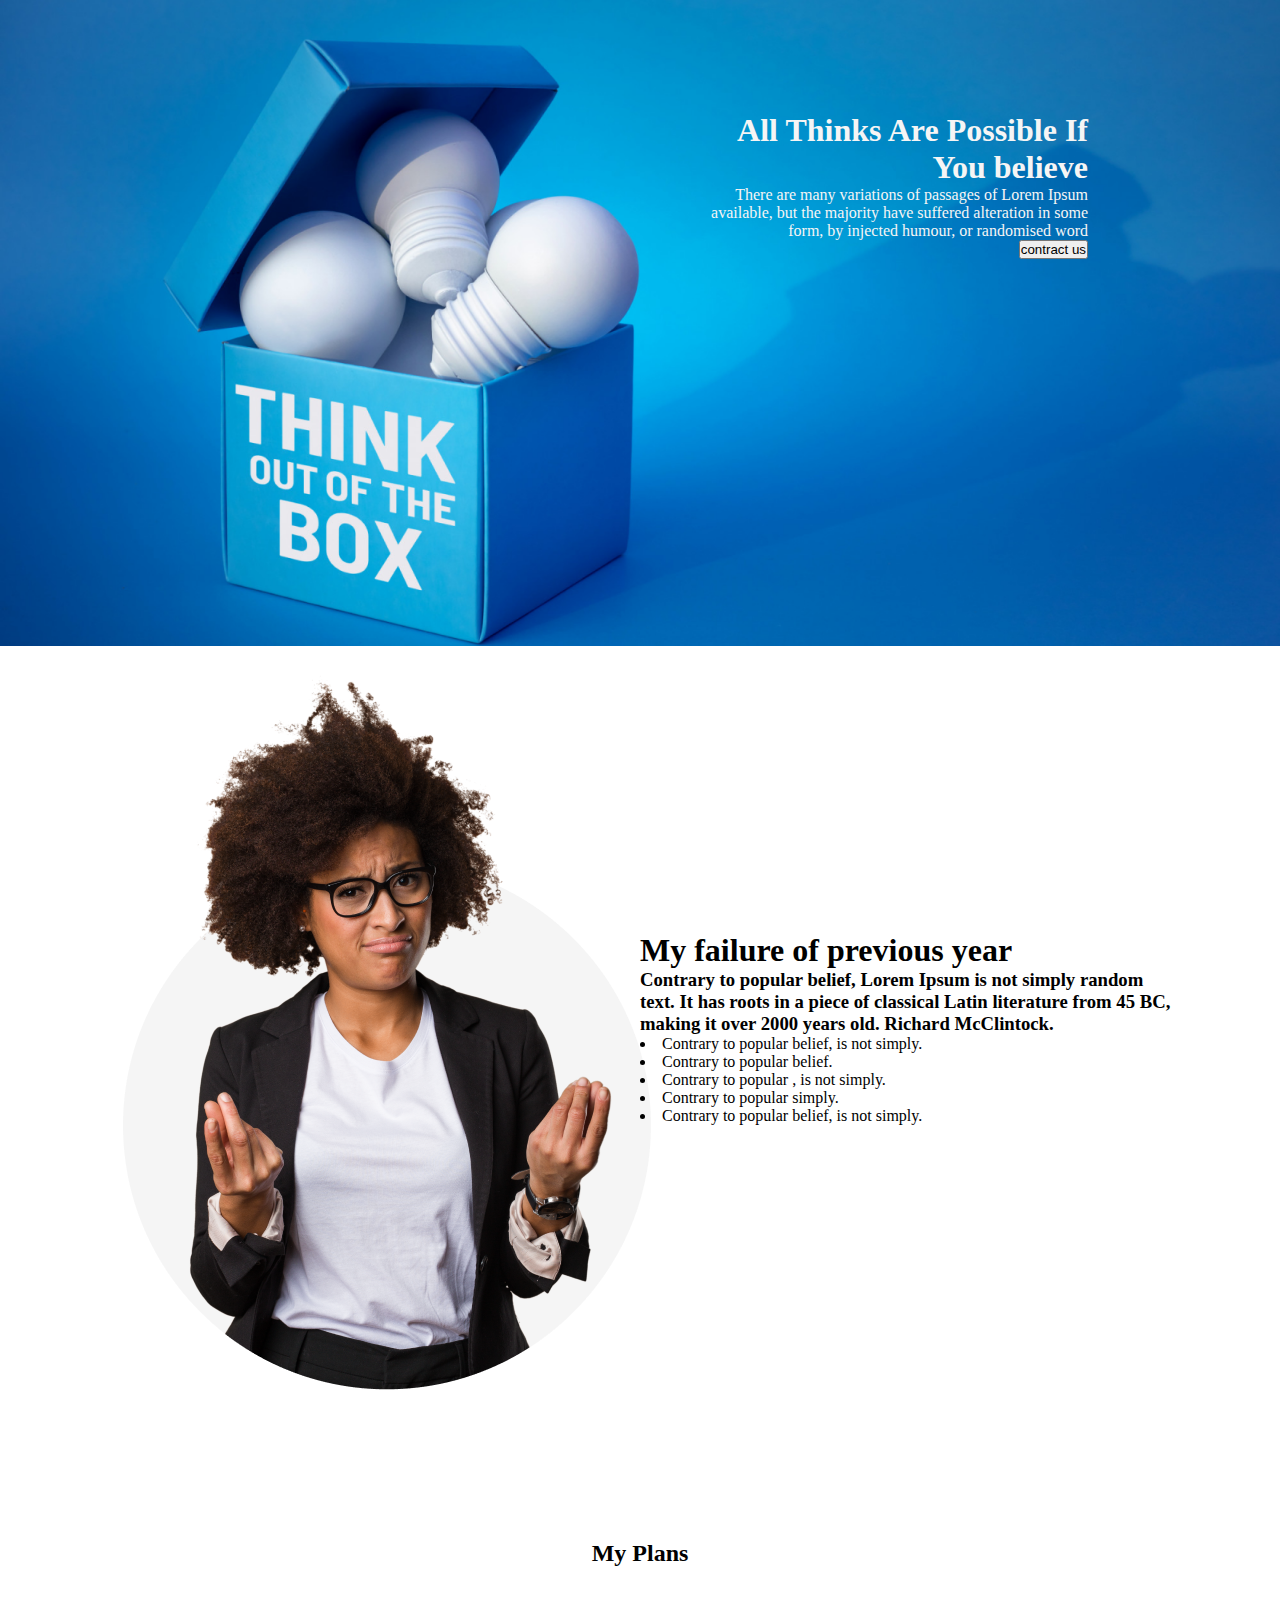
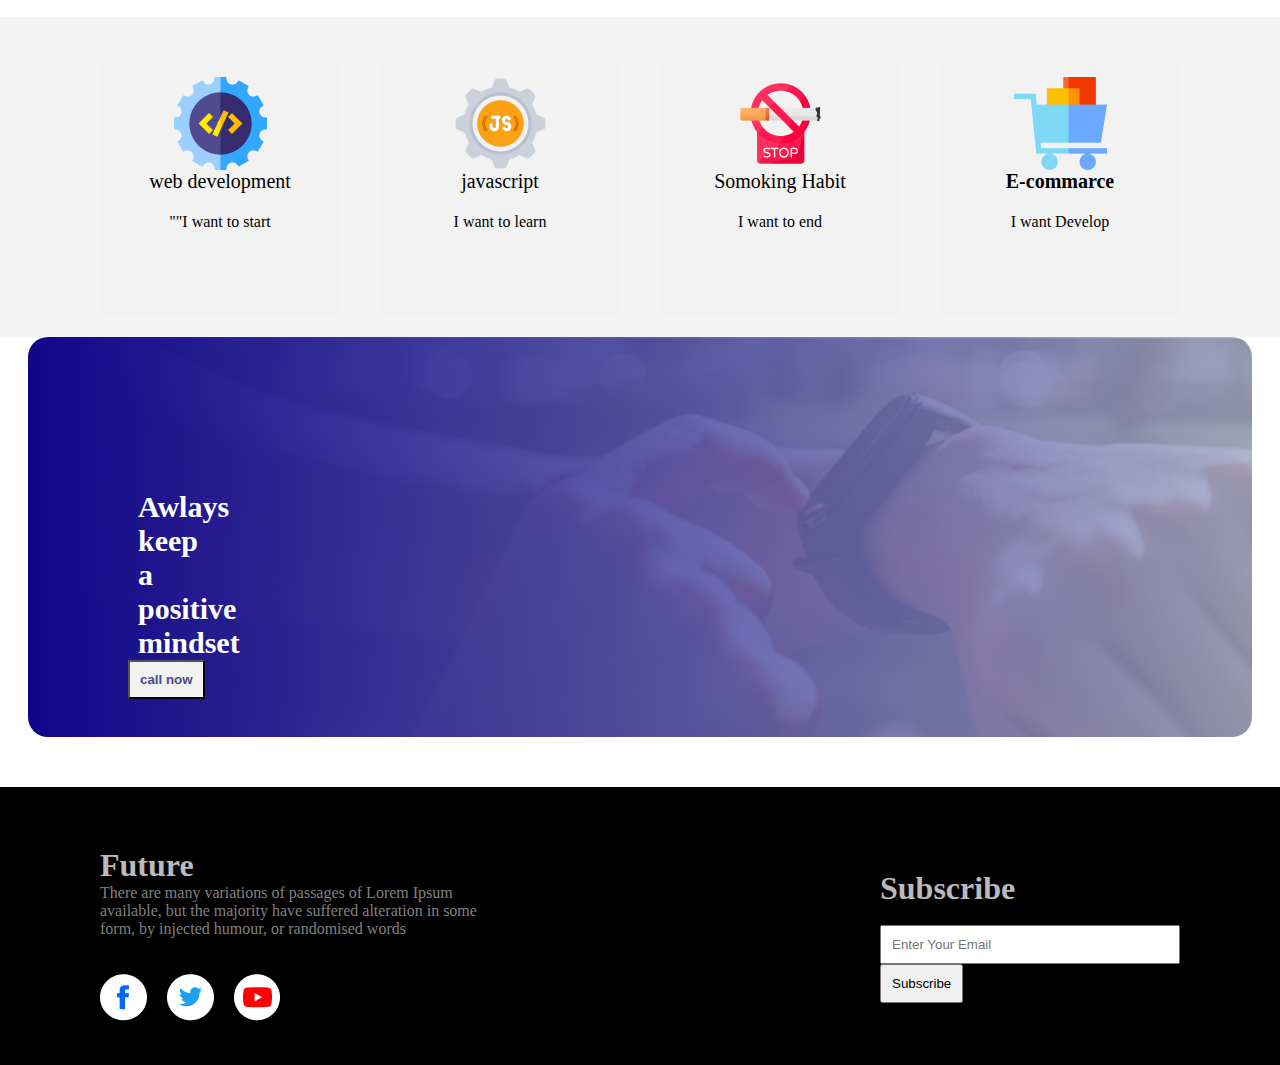
<file: index.html>
<M!DOCTYPE html>
<html>
<head>
<meta name="viewport" content="width=device-width, initial-scale=1">
<title>New year</title>
<link rel="stylesheet" href="style.css">
</head>

<body>



<div class="banner">
  <img src="images/banner/banner3.png" alt="Snow" style="width:100%;">
  
  <div class="centered">
    <h1>All Thinks Are Possible If You believe</h1>
    <p>There are many variations of passages of Lorem Ipsum available, but the majority have suffered alteration in some form, by injected humour, or randomised word</p>
    <button>contract us</button>
  </div>
</div>


<div class="main-continer">
  <div class="mid-part">
    <img src="images/person.png" alt="women">
  </div>
<div class="mid-part">

  <h1>My failure of previous year</h1>
<h3>
  Contrary to popular belief, Lorem Ipsum is not simply random text. It has roots in a piece of classical Latin literature from 45 BC, making it over 2000 years old. Richard McClintock.</h3>
<ulclass="checkmark" >
   <li>  Contrary to popular belief, is not simply.</li>
   <li>Contrary to popular belief.
    </li>
   <li>Contrary to popular , is not simply. </li>
   <li>Contrary to popular simply.</li>
   <li>Contrary to popular belief, is not simply.</li>
   
</ul>
  
</div> 

</div>

    <div>
      <h2 class="section">My Plans</h2>
    </div>

          
          
        


       <div class="skillParent">
        <div class="skillChild">
          <img src="images/icons/web.png" alt="web development">
              <p class="skill-title">web development</p>
              <p>""I want to start</p>
        </div>
        <div class="skillChild">
          <img src="images/icons/js.png" alt="javascript">
          <p class="skill-title">javascript</p>
          <p>I want to learn</p>
        </div>
        <div class="skillChild">
          <img src="images/icons/smoke.png" alt="Somoking Habit">
          <p class="skill-title">Somoking Habit</p>
          <p>I want to end</p>
        </div>
        <div class="skillChild">
          <img src="images/icons/ecom.png" alt="E-commarce">
              <h4 class="skill-title">E-commarce</h4>
            </p>I want Develop</p>
        </div>
       </div>

  
       <div class="quoteParent">
        <div class="quoteChild">
          
          <div class="gradiant"> Awlays keep a positive mindset </div>    
            <button class=" button-call">call now</button>
         </div>
       </div>

       <footer>
        <div class="container footercontainer">
            <div>
                <h1>Future</h1>
                <p style="color: gray;">There are many variations of passages of Lorem Ipsum <br>
                     available, but the majority have suffered alteration in some <br>
                     form, by injected humour, or randomised words</p>
                <p><b>Email: anwar21091@gmail.com</b></p>
                <p><b>phone:01706382938</b></p>
                <ul class="footerul">
                    <li> <img src="./images/fb.png" alt=""> </li>
                    <li> <img src="./images/twitter.png" alt=""> </li>
                    <li> <img src="./images/youtube.png" alt=""> </li>
                </ul>
            </div>

            <div>
                <h1>Subscribe</h1> <br>
                <form action="">
                    <input type="text" placeholder="Enter Your Email"> <br>
                    <button style="padding: 10px;">
                      Subscribe
                    </button>
                </form>
            </div>

        </div>
    </footer>
       

</body>
</html>
</file>
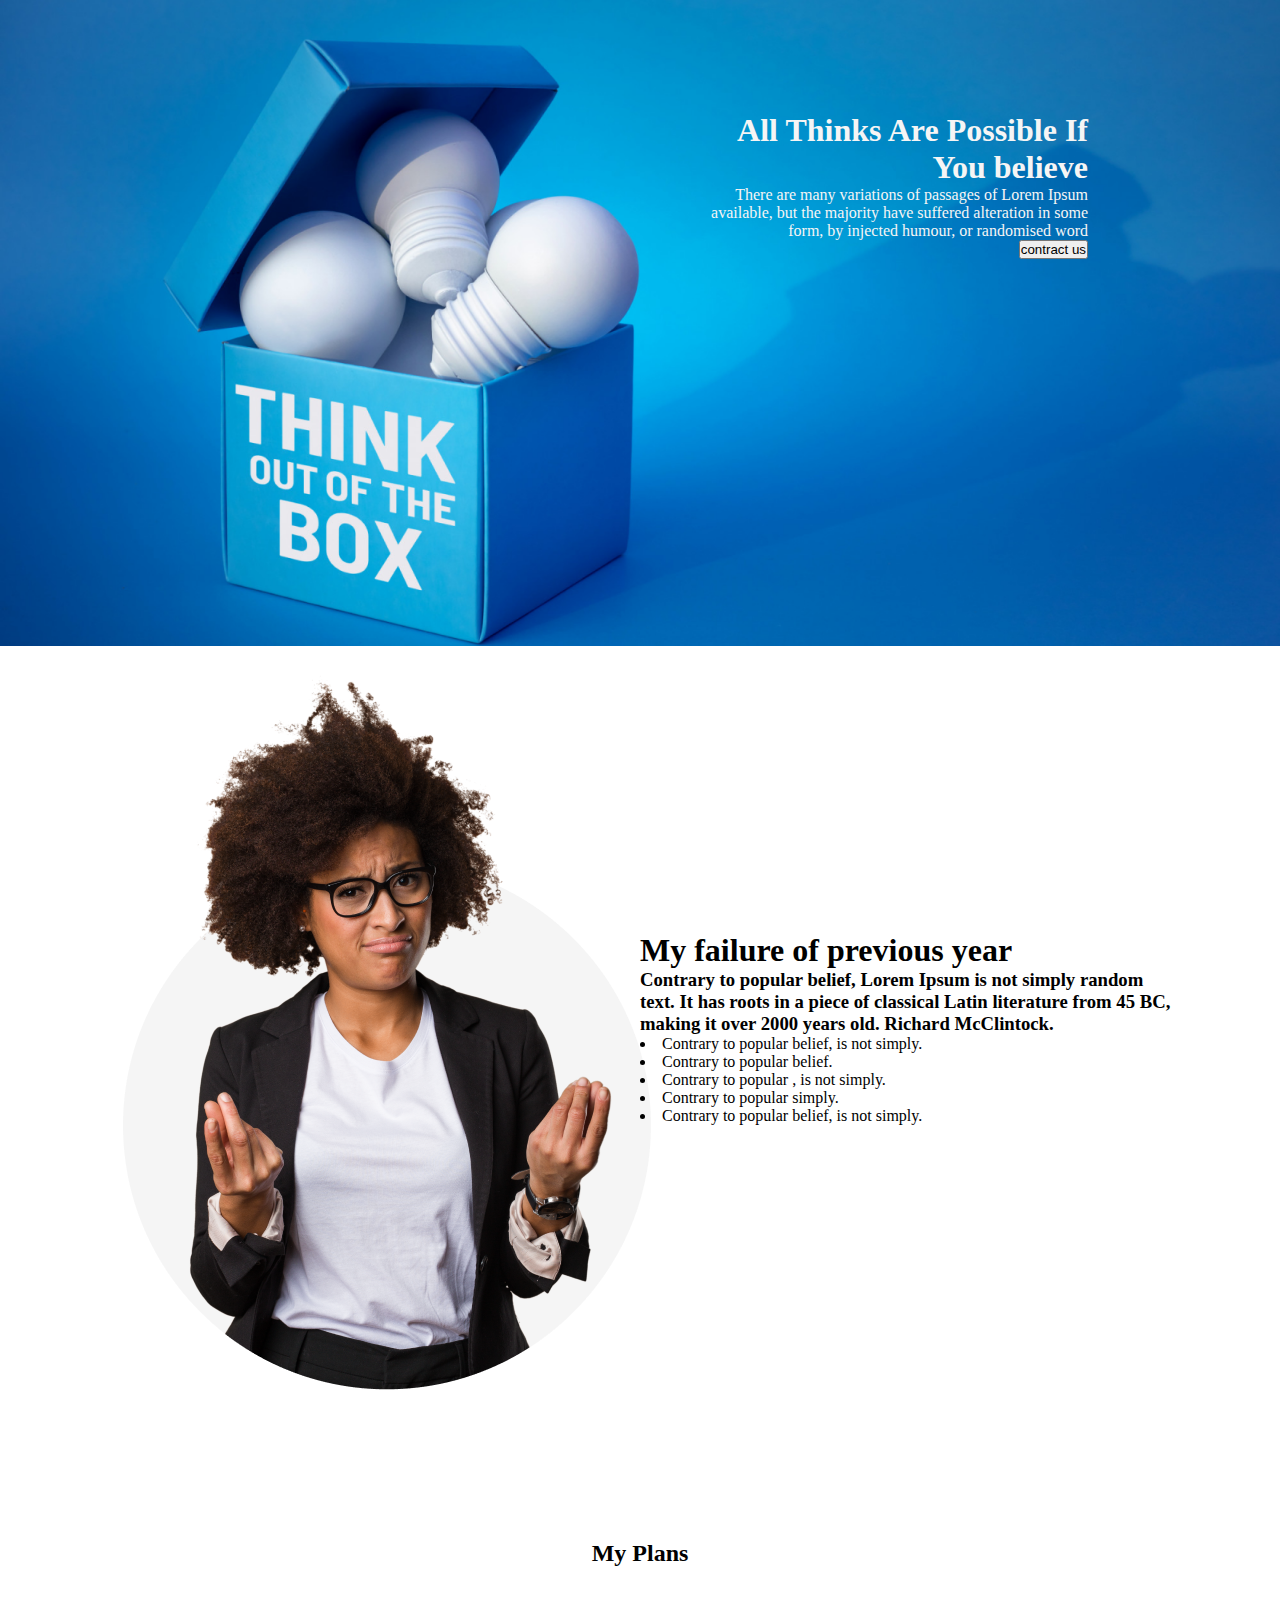
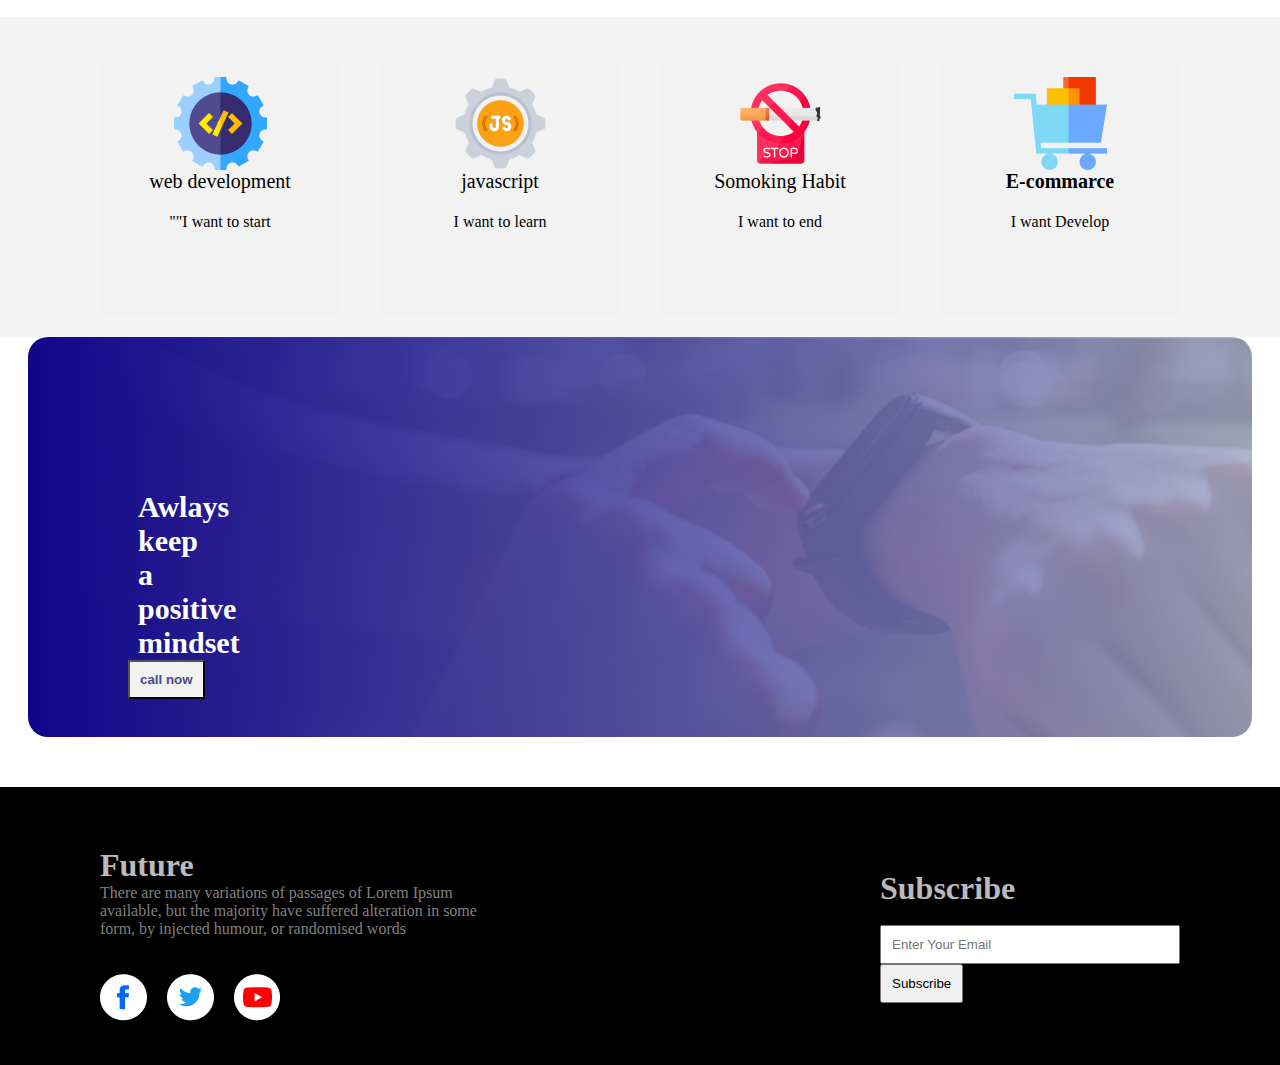
<file: assingment-1.html>
<M!DOCTYPE html>
<html>
<head>
<meta name="viewport" content="width=device-width, initial-scale=1">
<title>New year</title>
<link rel="stylesheet" href="wrong.css">
</head>

<body>



<div class="banner">
  <img src="images/banner/banner3.png" alt="Snow" style="width:100%;">
  
  <div class="centered">
    <h1>All Thinks Are Possible If You believe</h1>
    <p>There are many variations of passages of Lorem Ipsum available, but the majority have suffered alteration in some form, by injected humour, or randomised word</p>
    <button>contract us</button>
  </div>
</div>


<div class="main-continer">
  <div class="mid-part">
    <img src="images/person.png" alt="women">
  </div>
<div class="mid-part">

  <h1>My failure of previous year</h1>
<h3>
  Contrary to popular belief, Lorem Ipsum is not simply random text. It has roots in a piece of classical Latin literature from 45 BC, making it over 2000 years old. Richard McClintock.</h3>
<ulclass="checkmark" >
   <li>  Contrary to popular belief, is not simply.</li>
   <li>Contrary to popular belief.
    </li>
   <li>Contrary to popular , is not simply. </li>
   <li>Contrary to popular simply.</li>
   <li>Contrary to popular belief, is not simply.</li>
   
</ul>
  
</div> 

</div>

    <div>
      <h2 class="section">My Plans</h2>
    </div>

          
          
        


       <div class="skillParent">
        <div class="skillChild">
          <img src="images/icons/web.png" alt="web development">
              <p class="skill-title">web development</p>
              <p>""I want to start</p>
        </div>
        <div class="skillChild">
          <img src="images/icons/js.png" alt="javascript">
          <p class="skill-title">javascript</p>
          <p>I want to learn</p>
        </div>
        <div class="skillChild">
          <img src="images/icons/smoke.png" alt="Somoking Habit">
          <p class="skill-title">Somoking Habit</p>
          <p>I want to end</p>
        </div>
        <div class="skillChild">
          <img src="images/icons/ecom.png" alt="E-commarce">
              <h4 class="skill-title">E-commarce</h4>
            </p>I want Develop</p>
        </div>
       </div>

  
       <div class="quoteParent">
        <div class="quoteChild">
          
          <div class="gradiant"> Awlays keep a positive mindset </div>    
            <button class=" button-call">call now</button>
         </div>
       </div>

       <footer>
        <div class="container footercontainer">
            <div>
                <h1>Future</h1>
                <p style="color: gray;">There are many variations of passages of Lorem Ipsum <br>
                     available, but the majority have suffered alteration in some <br>
                     form, by injected humour, or randomised words</p>
                <p><b>Email: anwar21091@gmail.com</b></p>
                <p><b>phone:01706382938</b></p>
                <ul class="footerul">
                    <li> <img src="./images/fb.png" alt=""> </li>
                    <li> <img src="./images/twitter.png" alt=""> </li>
                    <li> <img src="./images/youtube.png" alt=""> </li>
                </ul>
            </div>

            <div>
                <h1>Subscribe</h1> <br>
                <form action="">
                    <input type="text" placeholder="Enter Your Email"> <br>
                    <button style="padding: 10px;">
                      Subscribe
                    </button>
                </form>
            </div>

        </div>
    </footer>
       

</body>
</html>
</file>
<file: style.css>
*{
  margin: 0;
  padding: 0;
}


.banner {
  position: relative;
  text-align: right;
  color: white;
}
.main-continer{
  display: flex;
  margin: 0px;
  align-items: center;
  padding: 20px 100px;
}
.mid-part{
  position: center;
  width: 50%;
}
.centered {
  position: absolute;
  top: 40%;
  left: 70%;
  transform: translate(-50%, -100%);
  text-align: right;
  color: whitesmoke ;
}

.middle-part {
  display: flex ;
  align-items: right ;
  width:100% ;
  height: 100 vh;
  margin: 0px;
  
}
ul{ list-style-type: styl ;}

.section{ 
  margin-top: 130px;
  text-align: center;
   }


.skill-continer{
  display: flex;

 }






.skillParent{
  margin-top: 50px;
  padding-top: 20px;
  display: flex;
  height: 300px;
  width: 100%;
  justify-content: center;
  background: #f4f4f4;
}


.skillChild{
  width: 200px;
  padding: 20px;
  margin: 20px;
  background:#f2f2f2;
  text-align: center;
  border-radius: 10px;
}



 .skill-title{
font-weight: 700px;
font-size: 20px ;
padding-bottom: 20px;
 }  


.quoteParent{
  display: flex;
  justify-content: center;
}

.quoteChild{
  background-image:
  linear-gradient(to left, rgba(159, 164, 196, 0.82), rgb(16, 5, 137)),
  url('images/watch.png');
  width: 80%;
  height: 300px;
  background-size: cover;
  color: white;
  padding: 50px 100px;
  border-radius: 20px;
  
}

.gradiant{
  font-weight: bold;
  font-size: 30px;
  margin-left: 10px;
  width: 50px ; 
  margin-top: 10%;
 
  text-align: left;
}
.button-call{
  background-color: #f2f2f2;
  padding: 10px;
  color: rgb(75, 75, 137) ;
  font-weight:bold   ;

}




.footerParent{
  display: flex;
  /* padding: 40px 100px ; */
  justify-content: center;
}






footer{
  margin-top: 50px;
  padding: 40px 100px;
  background-color: black;
}
footer h1{
  margin-top: 20px;
  color: rgb(187, 185, 185);
}
.footercontainer{
  display: flex;
  justify-content: space-between;
  align-items: center;
}
.footerul{
  display: flex;
  gap: 20px;
}
form input{
  padding: 10px;
  width: 300px;
}
</file>
<file: wrong.css>
*{
  margin: 0;
  padding: 0;
}


.banner {
  position: relative;
  text-align: right;
  color: white;
}
.main-continer{
  display: flex;
  margin: 0px;
  align-items: center;
  padding: 20px 100px;
}
.mid-part{
  position: center;
  width: 50%;
}
.centered {
  position: absolute;
  top: 40%;
  left: 70%;
  transform: translate(-50%, -100%);
  text-align: right;
  color: whitesmoke ;
}

.middle-part {
  display: flex ;
  align-items: right ;
  width:100% ;
  height: 100 vh;
  margin: 0px;
  
}
ul{ list-style-type: styl ;}

.section{ 
  margin-top: 130px;
  text-align: center;
   }


.skill-continer{
  display: flex;

 }






.skillParent{
  margin-top: 50px;
  padding-top: 20px;
  display: flex;
  height: 300px;
  width: 100%;
  justify-content: center;
  background: #f4f4f4;
}


.skillChild{
  width: 200px;
  padding: 20px;
  margin: 20px;
  background:#f2f2f2;
  text-align: center;
  border-radius: 10px;
}



 .skill-title{
font-weight: 700px;
font-size: 20px ;
padding-bottom: 20px;
 }  


.quoteParent{
  display: flex;
  justify-content: center;
}

.quoteChild{
  background-image:
  linear-gradient(to left, rgba(159, 164, 196, 0.82), rgb(16, 5, 137)),
  url('images/watch.png');
  width: 80%;
  height: 300px;
  background-size: cover;
  color: white;
  padding: 50px 100px;
  border-radius: 20px;
  
}

.gradiant{
  font-weight: bold;
  font-size: 30px;
  margin-left: 10px;
  width: 30; 
  margin-top: 10%;
 
  text-align: left;
}
.button-call{
  background-color: #f2f2f2;
  padding: 10px;
  color: rgb(75, 75, 137) ;
  font-weight:bold   ;

}




.footerParent{
  display: flex;
  /* padding: 40px 100px ; */
  justify-content: center;
}






footer{
  margin-top: 50px;
  padding: 40px 100px;
  background-color: black;
}
footer h1{
  margin-top: 20px;
  color: rgb(187, 185, 185);
}
.footercontainer{
  display: flex;
  justify-content: space-between;
  align-items: center;
}
.footerul{
  display: flex;
  gap: 20px;
}
form input{
  padding: 10px;
  width: 300px;
}
</file>
